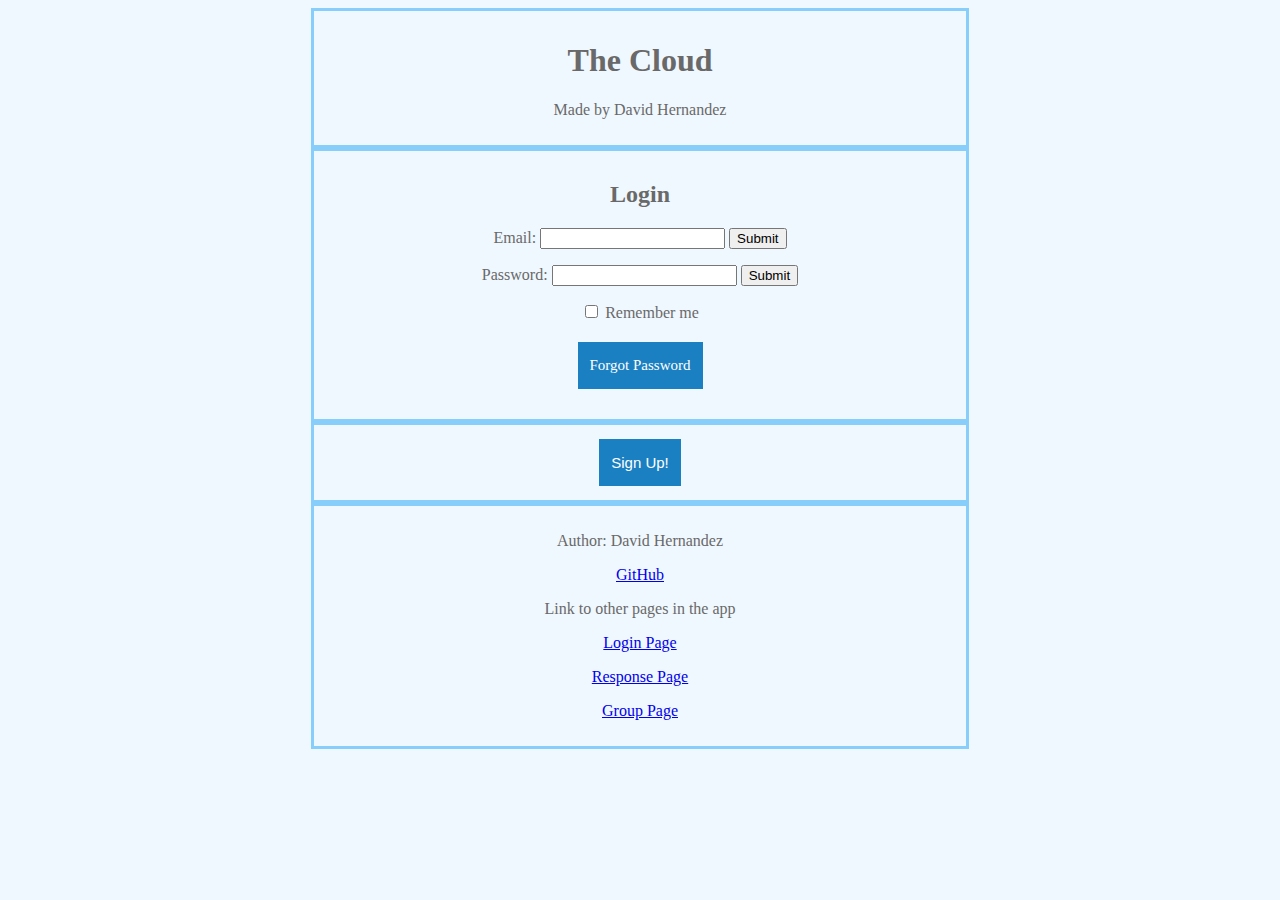
<file: index.html>
<!DOCTYPE html>
<html>
<meta charset="UTF-8" />
<meta name="viewport" content="width=device-width, initial-scale=1" />

<head>
    <link rel="stylesheet" href="index.css" />
</head>

<body>
    <header>
        <h1>The Cloud</h1>
        <p>Made by David Hernandez</p>
    </header>

    <div class="container1">

        <h2>Login</h2>

        <p>
        <form action="/action_page.php">
            <label for="email">Email:</label>
            <input type="email" id="email" name="email" />
            <input type="submit" />
        </form>
        </p>

        <p>
        <form action="/action_page.php">
            <label for="password">Password:</label>
            <input type="password" id="password" name="password" />
            <input type="submit" />
        </form>
        </p>

        <p>
            <input type="checkbox" value="lsRememberMe" id="rememberMe" />
            <label for="rememberMe">Remember me</label>
        </p>

        <p>
            <a href="forgotpassword.com" class="button2">Forgot Password</a> <!-- This link is fake -->
        </p>


    </div>

    <div class="container2">

        <input type="button" class="button" value="Sign Up!" />
    </div>

    <footer>
        <p>Author: David Hernandez</p>
        <p><a href="https://github.com/DavidHUT/Startup.git">GitHub</a></p>

        <p>Link to other pages in the app</p>
        <p>
            <a class="nav-link active" href="index.html">Login Page</a>
        </p>
        <p>
            <a class="nav-link" href="response.html">Response Page</a>
        </p>
        <p>
            <a class="nav-link" href="group.html">Group Page</a>
        </p>
    </footer>
</body>

</html>
</file>
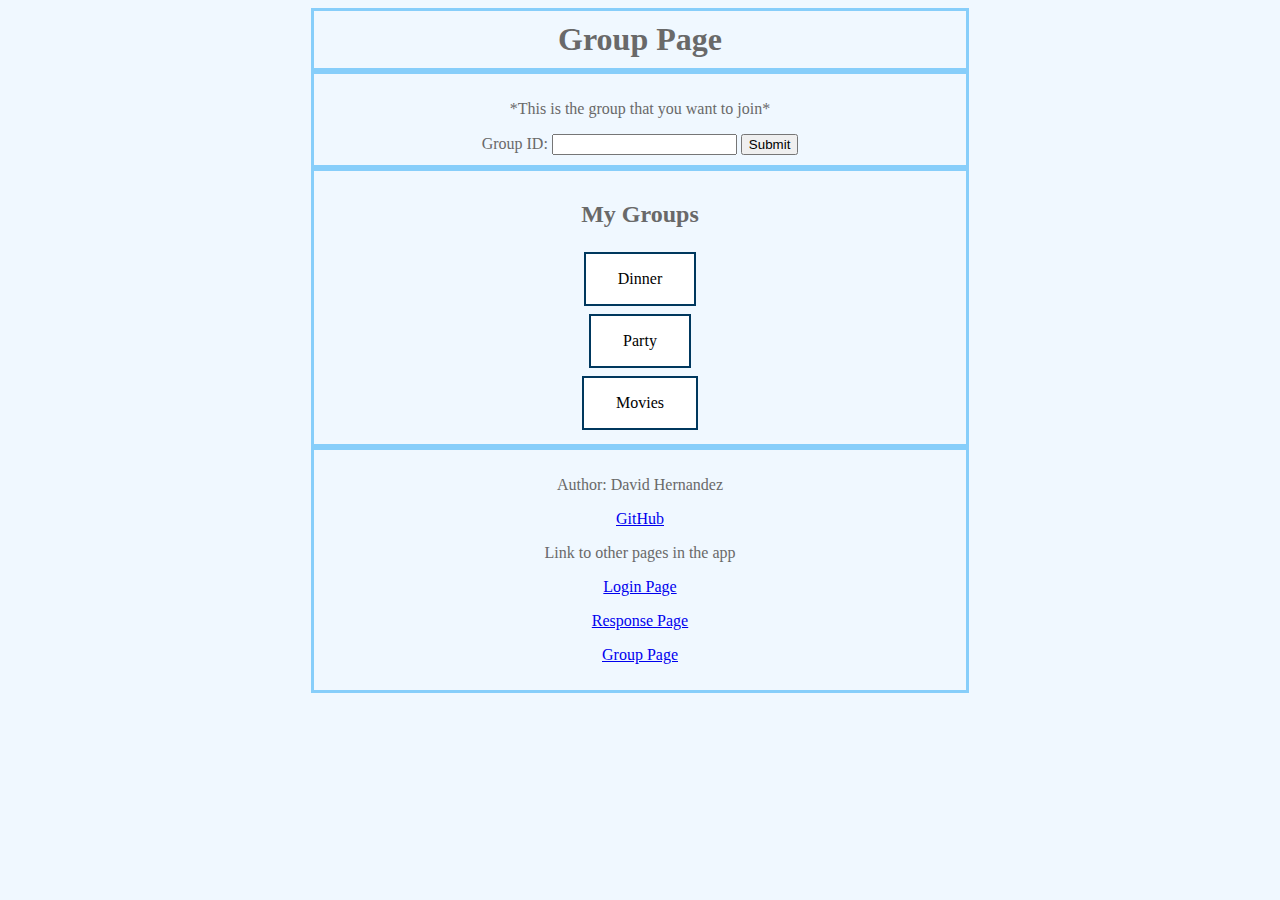
<file: group.html>
<!DOCTYPE html>
<html>
<meta charset="UTF-8" />
<meta name="viewport" content="width=device-width, initial-scale=1" />

<head>
    <link rel="stylesheet" href="group.css" />
</head>

<body>
    <h1>Group Page</h1>

    <div class="container1">
        <p>*This is the group that you want to join*</p>

        <form action="/action_page.php">
            <label for="GroupToJoin">Group ID:</label>
            <input type="group" id="group" name="group" />
            <input type="submit" />
        </form>
    </div>

    <div class="container2">
        <h2>My Groups</h2>

        <div class="Group 1">
            <a href="https://thisisfake.org/" class="button">Dinner</a>
        </div>
        <div class="Group 2">
            <a href="https://thisisfake2.org/" class="button2">Party</a>
        </div>
        <div class="Group 3">
            <a href="https://thisisfake3.org/" class="button3">Movies</a>
        </div>
    </div>

    <footer>
        <p>Author: David Hernandez</p>
        <p><a href="https://github.com/DavidHUT/Startup.git">GitHub</a></p>

        <p>Link to other pages in the app</p>
        <p>
            <a class="nav-link active" href="index.html">Login Page</a>
        </p>
        <p>
            <a class="nav-link" href="response.html">Response Page</a>
        </p>
        <p>
            <a class="nav-link" href="group.html">Group Page</a>
        </p>
    </footer>
</body>

</html>
</file>
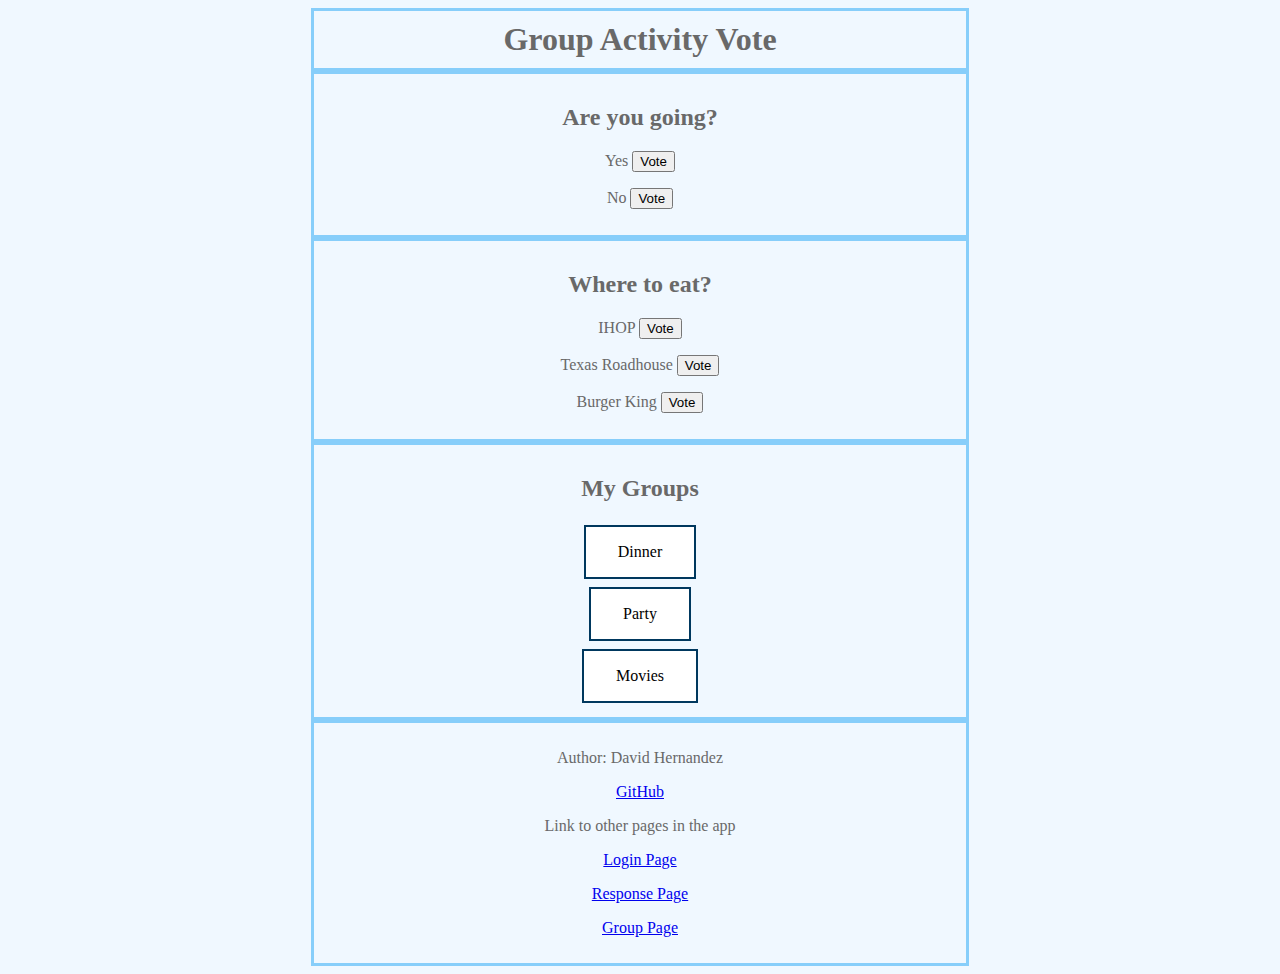
<file: response.html>
<!DOCTYPE html>
<html>
<meta charset="UTF-8" />
<meta name="viewport" content="width=device-width, initial-scale=1" />

<head>
  <link rel="stylesheet" href="response.css" />
</head>

<body>
  <h1>Group Activity Vote</h1>

  <div class="container1">
    <h2>Are you going?</h2>
    <div id="YesOrNo">
      <div class="result">
        <div class="bar" data-choice="1"></div>
      </div>
      <div class="label">
        <p>Yes <button data-choice="1">Vote</button></p>
      </div>
      <div class="result">
        <div class="bar" data-choice="2"></div>
      </div>
      <div class="label">
        <p>No <button data-choice="2">Vote</button></p>
      </div>
    </div>
  </div>

  <div class="container2">
    <h2>Where to eat?</h2>
    <div id="choices">
      <div class="choice">
        <div class="result">
          <div class="bar" data-choice="1"></div>
        </div>
        <div class="label">
          <p> IHOP <button data-choice="1">Vote</button></p>
        </div>
      </div>
      <div class="choice">
        <div class="result">
          <div class="bar" data-choice="2"></div>
        </div>
        <div class="label">
          <p>Texas Roadhouse <button data-choice="2">Vote</button></p>
        </div>
      </div>
      <div class="choice">
        <div class="result">
          <div class="bar" data-choice="3"></div>
        </div>
        <div class="label">
          <p>Burger King <button data-choice="3">Vote</button></p>
        </div>
      </div>
    </div>
  </div>

  <div class="container3">
    <h2> My Groups </h2>

    <div class="Group 1">
      <a href="https://thisisfake.org/" class="button">Dinner</a>
    </div>
    <div class="Group 2">
      <a href="https://thisisfake2.org/" class="button2">Party</a>
    </div>
    <div class="Group 3">
      <a href="https://thisisfake3.org/" class="button3">Movies</a>
    </div>
  </div>

  <footer>
    <p>Author: David Hernandez</p>
    <p><a href="https://github.com/DavidHUT/Startup.git">GitHub</a></p>

    <p>Link to other pages in the app</p>
    <p>
      <a class="nav-link active" href="index.html">Login Page</a>
    </p>
    <p>
      <a class="nav-link" href="response.html">Response Page</a>
    </p>
    <p>
      <a class="nav-link" href="group.html">Group Page</a>
    </p>
  </footer>
</body>

</html>
</file>
<file: index.css>
body {
    background-color:aliceblue;
}

header {
    text-align: center; 
    color: dimgray;
    margin: auto;
    width: 50%;
    border: 3px solid lightskyblue;
    padding: 10px;
}

div.container1 {
    text-align: center;
    color: dimgray;
    margin: auto;
    width: 50%;
    border: 3px solid lightskyblue;
    padding: 10px;
}

div.container2 {
    text-align: center;
    color: dimgray;
    margin: auto;
    width: 50%;
    border: 3px solid lightskyblue;
    padding: 10px;
}


.button {
    background-color: #1A80C2;
    border: none;
    color: white;
    padding: 15px 12px;
    text-align: center;
    text-decoration: none;
    display: inline-block;
    font-size: 15px;
    margin: 4px 2px;
    cursor: pointer;
  }

  .button2 {
    background-color:  #1A80C2;
    border: none;
    color: white;
    padding: 15px 12px;
    text-align: center;
    text-decoration: none;
    display: inline-block;
    font-size: 15px;
    margin: 4px 2px;
    cursor: pointer;
  }

  footer {

    text-align: center;
    color: dimgray;
    margin: auto;
    width: 50%;
    border: 3px solid lightskyblue;
    padding: 10px;

  }
</file>
<file: group.css>
body {
    background-color: aliceblue;
}

h1 {
    text-align: center; 
    color: dimgray;
    margin: auto;
    width: 50%;
    border: 3px solid lightskyblue;
    padding: 10px;
}

div.container1 {
    text-align: center;
    color: dimgray;
    margin: auto;
    width: 50%;
    border: 3px solid lightskyblue;
    padding: 10px;
}



div.container2 {
    text-align: center;
    color: dimgray;
    margin: auto;
    width: 50%;
    border: 3px solid lightskyblue;
    padding: 10px;
}


.button {
    background-color: #00385e; 
    border: none;
    color: white;
    padding: 16px 32px;
    text-align: center;
    text-decoration: none;
    display: inline-block;
    font-size: 16px;
    margin: 4px 2px;
    transition-duration: 0.4s;
    cursor: pointer;
  }
  
  .button {
    background-color: white; 
    color: black; 
    border: 2px solid #00385e;
  }
  
  .button:hover {
    background-color: #00385e;
    color: white;
  }

  .button2 {
    background-color: #00385e;
    border: none;
    color: white;
    padding: 16px 32px;
    text-align: center;
    text-decoration: none;
    display: inline-block;
    font-size: 16px;
    margin: 4px 2px;
    transition-duration: 0.4s;
    cursor: pointer;
  }
  
  .button2 {
    background-color: white; 
    color: black; 
    border: 2px solid #00385e;
  }
  
  .button2:hover {
    background-color: #00385e;
    color: white;
  }

  .button3 {
    background-color: #00385e;
    border: none;
    color: white;
    padding: 16px 32px;
    text-align: center;
    text-decoration: none;
    display: inline-block;
    font-size: 16px;
    margin: 4px 2px;
    transition-duration: 0.4s;
    cursor: pointer;
  }
  
  .button3 {
    background-color: white; 
    color: black; 
    border: 2px solid #00385e;
  }
  
  .button3:hover {
    background-color: #00385e;
    color: white;
  }
  
  footer {

    text-align: center;
    color: dimgray;
    margin: auto;
    width: 50%;
    border: 3px solid lightskyblue;
    padding: 10px;

  }
</file>
<file: response.css>
body {
    background-color: aliceblue;
}

h1 {
    text-align: center; 
    color: dimgray;
    margin: auto;
    width: 50%;
    border: 3px solid lightskyblue;
    padding: 10px;
}

div.container1 {
    text-align: center;
    color: dimgray;
    margin: auto;
    width: 50%;
    border: 3px solid lightskyblue;
    padding: 10px;
}


div.container2 {
    text-align: center;
    color: dimgray;
    margin: auto;
    width: 50%;
    border: 3px solid lightskyblue;
    padding: 10px;
}


div.container3 {
    text-align: center;
    color: dimgray;
    margin: auto;
    width: 50%;
    border: 3px solid lightskyblue;
    padding: 10px;
}

.button {
    background-color: #00385e; 
    border: none;
    color: white;
    padding: 16px 32px;
    text-align: center;
    text-decoration: none;
    display: inline-block;
    font-size: 16px;
    margin: 4px 2px;
    transition-duration: 0.4s;
    cursor: pointer;
  }
  
  .button {
    background-color: white; 
    color: black; 
    border: 2px solid #00385e;
  }
  
  .button:hover {
    background-color: #00385e;
    color: white;
  }

  .button2 {
    background-color: #00385e;
    border: none;
    color: white;
    padding: 16px 32px;
    text-align: center;
    text-decoration: none;
    display: inline-block;
    font-size: 16px;
    margin: 4px 2px;
    transition-duration: 0.4s;
    cursor: pointer;
  }
  
  .button2 {
    background-color: white; 
    color: black; 
    border: 2px solid #00385e;
  }
  
  .button2:hover {
    background-color: #00385e;
    color: white;
  }

  .button3 {
    background-color: #00385e;
    border: none;
    color: white;
    padding: 16px 32px;
    text-align: center;
    text-decoration: none;
    display: inline-block;
    font-size: 16px;
    margin: 4px 2px;
    transition-duration: 0.4s;
    cursor: pointer;
  }
  
  .button3 {
    background-color: white; 
    color: black; 
    border: 2px solid #00385e;
  }
  
  .button3:hover {
    background-color: #00385e;
    color: white;
  }
  
  footer {

    text-align: center;
    color: dimgray;
    margin: auto;
    width: 50%;
    border: 3px solid lightskyblue;
    padding: 10px;

  }
</file>
